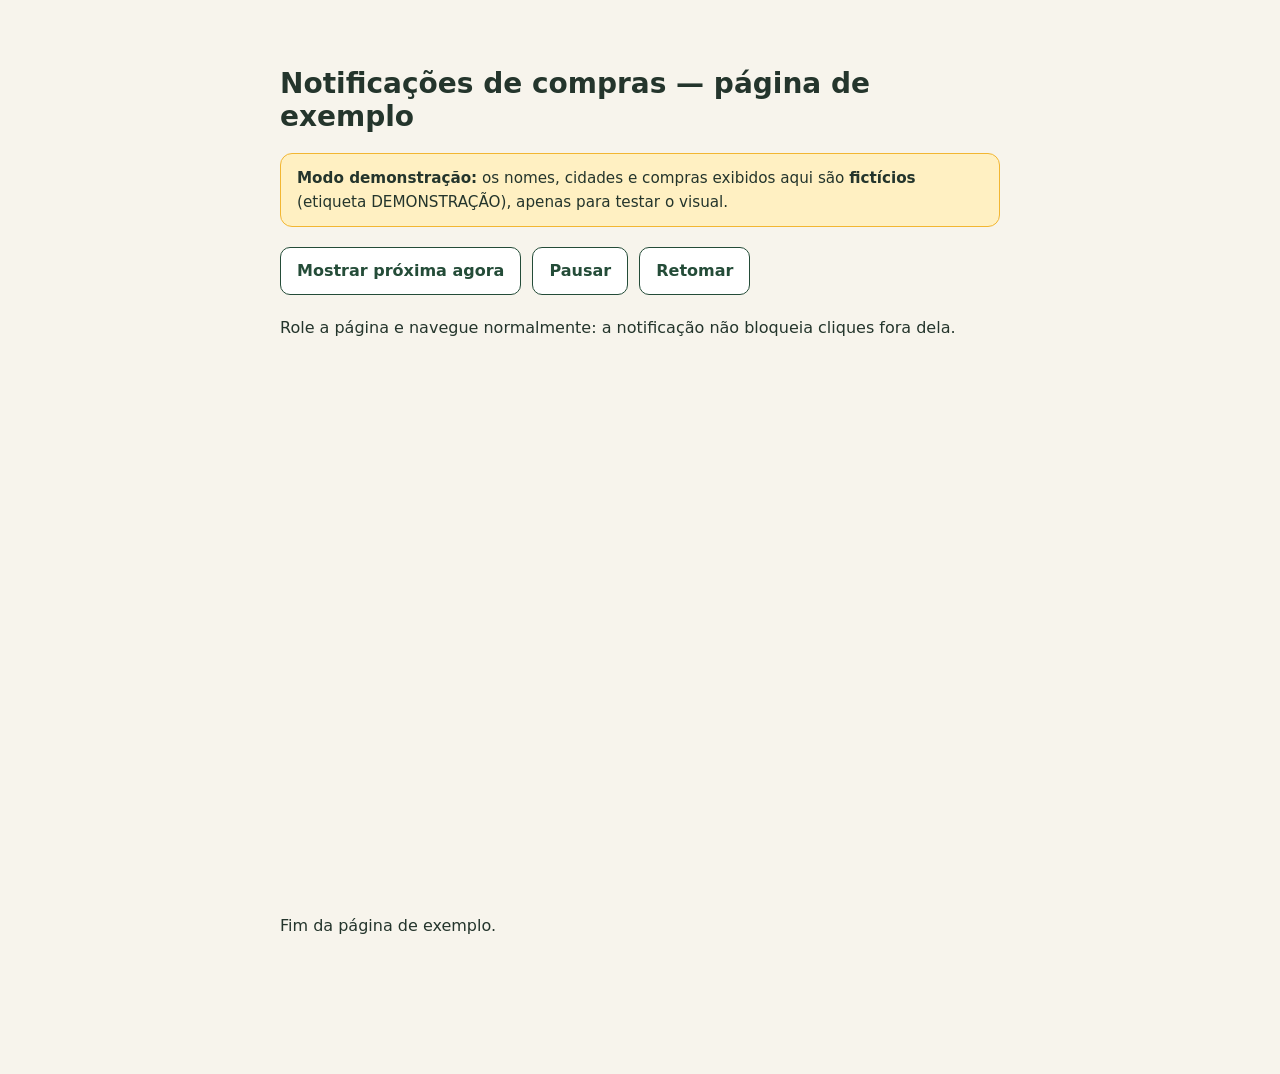
<file: notificacoes-compras-exemplo.html>
<!doctype html>
<html lang="pt-BR">
<head>
<meta charset="utf-8">
<meta name="viewport" content="width=device-width, initial-scale=1">
<title>Exemplo — Notificações de compras</title>
<style>
  body{margin:0;font-family:Inter,system-ui,sans-serif;background:#F7F4EC;color:#24352C;line-height:1.6}
  main{max-width:720px;margin:0 auto;padding:48px 20px 120px}
  h1{font-size:1.75rem;line-height:1.2}
  .aviso{background:#FFF0C2;border:1px solid #F2B632;border-radius:12px;padding:12px 16px;font-size:.95rem}
  button{font:inherit;font-weight:600;padding:10px 16px;border-radius:10px;border:1px solid #244C38;background:#fff;color:#244C38;cursor:pointer;margin:4px 6px 4px 0}
  .fill{height:60vh}
</style>
</head>
<body>
<main>
  <h1>Notificações de compras — página de exemplo</h1>
  <p class="aviso"><strong>Modo demonstração:</strong> os nomes, cidades e compras exibidos aqui são <strong>fictícios</strong> (etiqueta DEMONSTRAÇÃO), apenas para testar o visual.</p>
  <p>
    <button id="btn-next">Mostrar próxima agora</button>
    <button id="btn-pause">Pausar</button>
    <button id="btn-resume">Retomar</button>
  </p>
  <p>Role a página e navegue normalmente: a notificação não bloqueia cliques fora dela.</p>
  <div class="fill"></div>
  <p>Fim da página de exemplo.</p>
</main>

<script src="notificacoes-compras.js"></script>
<script>
  /* Modo demo: dados fictícios com a etiqueta "Exemplo".
     Esta página é só para testes (allowDemo:true). No site público use:
       SalesNotifications.init({ mode: 'live', endpoint: 'https://SEU-DOMINIO/api/notificacoes-publicas' });  */
  var sn = SalesNotifications.init({ mode: 'demo', allowDemo: true, initialDelay: 1500 });
  document.getElementById('btn-next').onclick   = function () { sn.showNext(); };
  document.getElementById('btn-pause').onclick  = function () { sn.pause(); };
  document.getElementById('btn-resume').onclick = function () { sn.resume(); };
</script>
</body>
</html>
</file>
